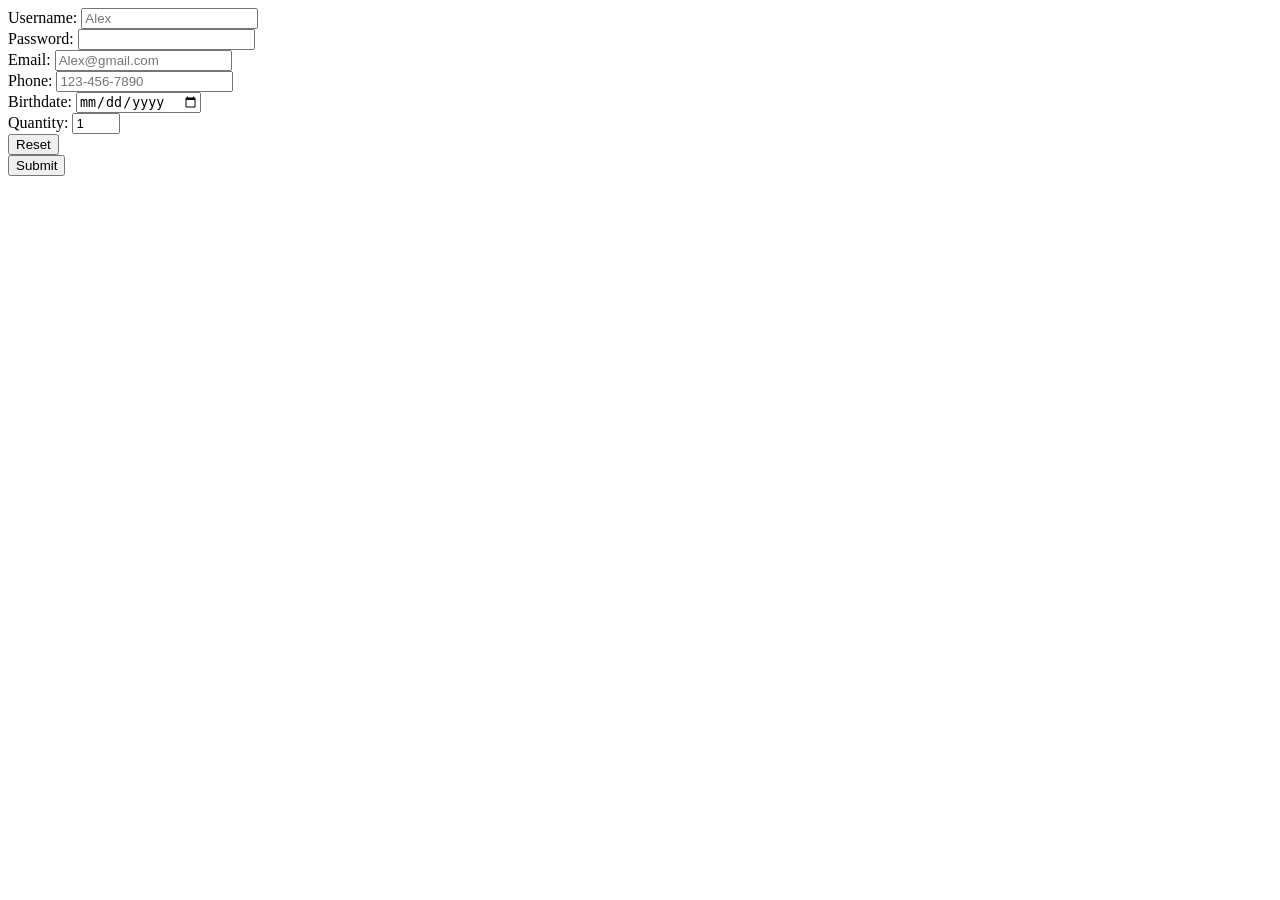
<file: forms.html>
<!DOCTYPE html>
<html>
    <head><title>Forms</title></head>
    <body>
        <form action="index.php" method="POST">
            <label for="username">Username:</label>
            <input type="text" id="username" placeholder="Alex" minlength="5" maxlength="15"> <br>
            
            <label for="password">Password:</label>
            <input type="password" id="password">  <br>

            <label for="email">Email:</label>
            <input type="email" id="email" placeholder="Alex@gmail.com"><br>
            
            <label for="phone">Phone:</label>
            <input type="tel" id="phone" placeholder="123-456-7890" pattern="[0-9]{3}-[0-9]{3}-[0-9]{4}"><br>
    
            <label for="bday">Birthdate:</label>
            <input type="date" id="bday"> <br>

            <label for="quatity">Quantity:</label>
            <input type="number" id="quantity" min="0" max="99" value="1"> <br>

            <input type="reset"> <br>
            <input type="submit">

        </form>
    </body>
</html>
</file>
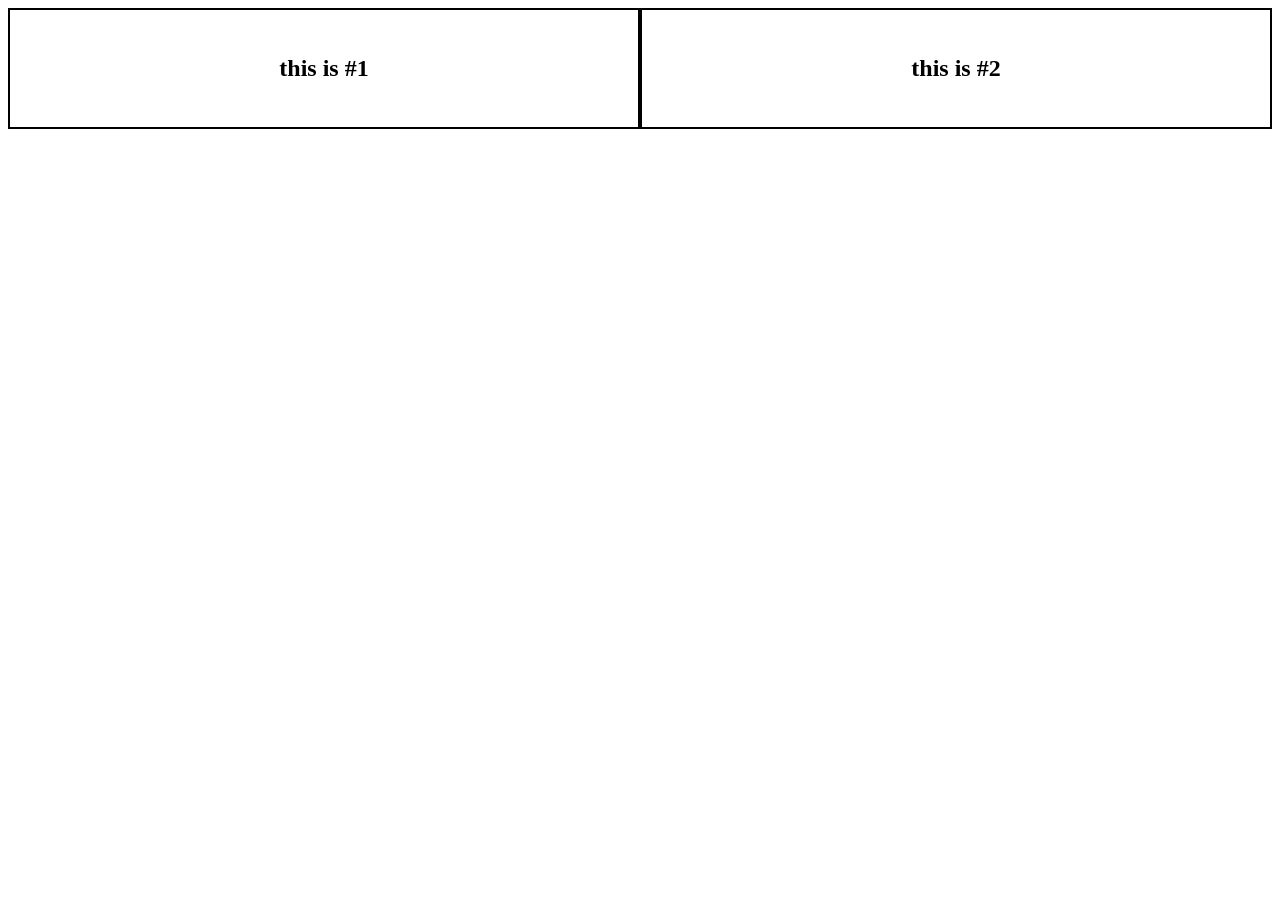
<file: index5.html>
<!DOCTYPE html>
<html lang="en">
<head>
    <meta charset="UTF-8">
    <meta name="viewport" content="width=device-width, initial-scale=1.0">
    <title>Document</title>
    <link rel="stylesheet" href="style2.css">
</head>
<body>
    <div class="box">
        <h2>this is #1</h2>
    </div>
    <div class="box">
        <h2>this is #2</h2>
    </div>

    
</body>
</html>
</file>
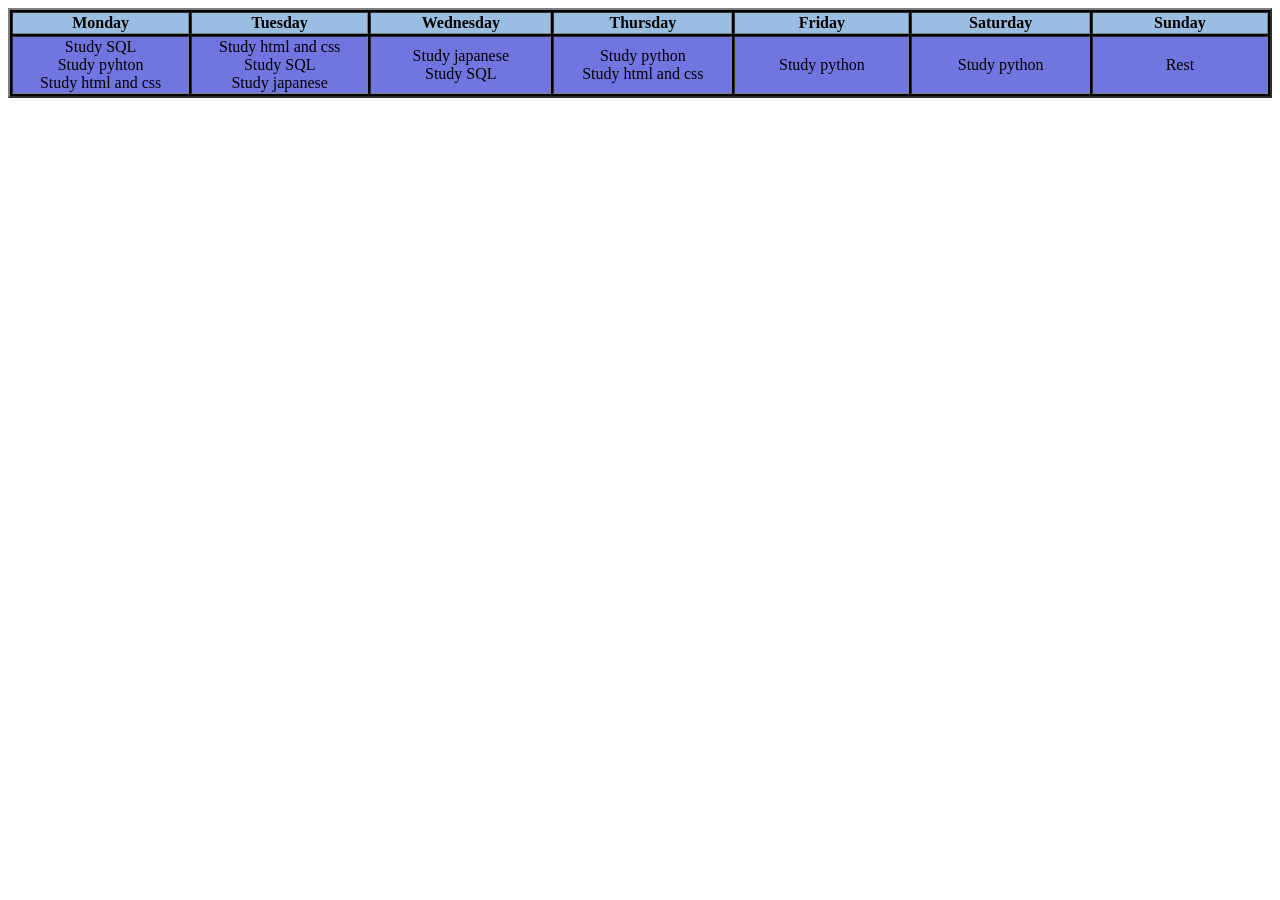
<file: tables.html>
<!DOCTYPE html>
<html>
    <head>
        <title>tables</title>
    </head>
    <body>
        <table border="2" style="background-color: black;">
           <tr align="center" style="background-color: rgb(153, 190, 225);">
            <th width="200">Monday</th>
            <th width="200">Tuesday</th>
            <th width="200">Wednesday</th>
            <th width="200">Thursday</th>
            <th width="200">Friday</th>
            <th width="200">Saturday</th>
            <th width="200">Sunday</th>
           </tr>
           <tr align="center" border="2" style="background-color: rgb(112, 117, 224);">
            <td>Study SQL <br> Study pyhton <br> Study html and css</td
            
            <td></td>
            <td>Study html and css <br> Study SQL <br> Study japanese</td>
            <td>Study japanese <br> Study SQL</td>
            <td>Study python <br> Study html and css</td>
            <td>Study python </td>
            <td>Study python</td>
            <td>Rest</td>
           </tr>
        </table>
    </body>
</html>
</file>
<file: style2.css>
*{
    box-sizing: border-box;
}
.box{
    width: 50%;
    border: 2px solid;
    height:auto;
    padding: 25px;
    box-sizing: border-box;
    float: left;
    text-align: center;
}
</file>
